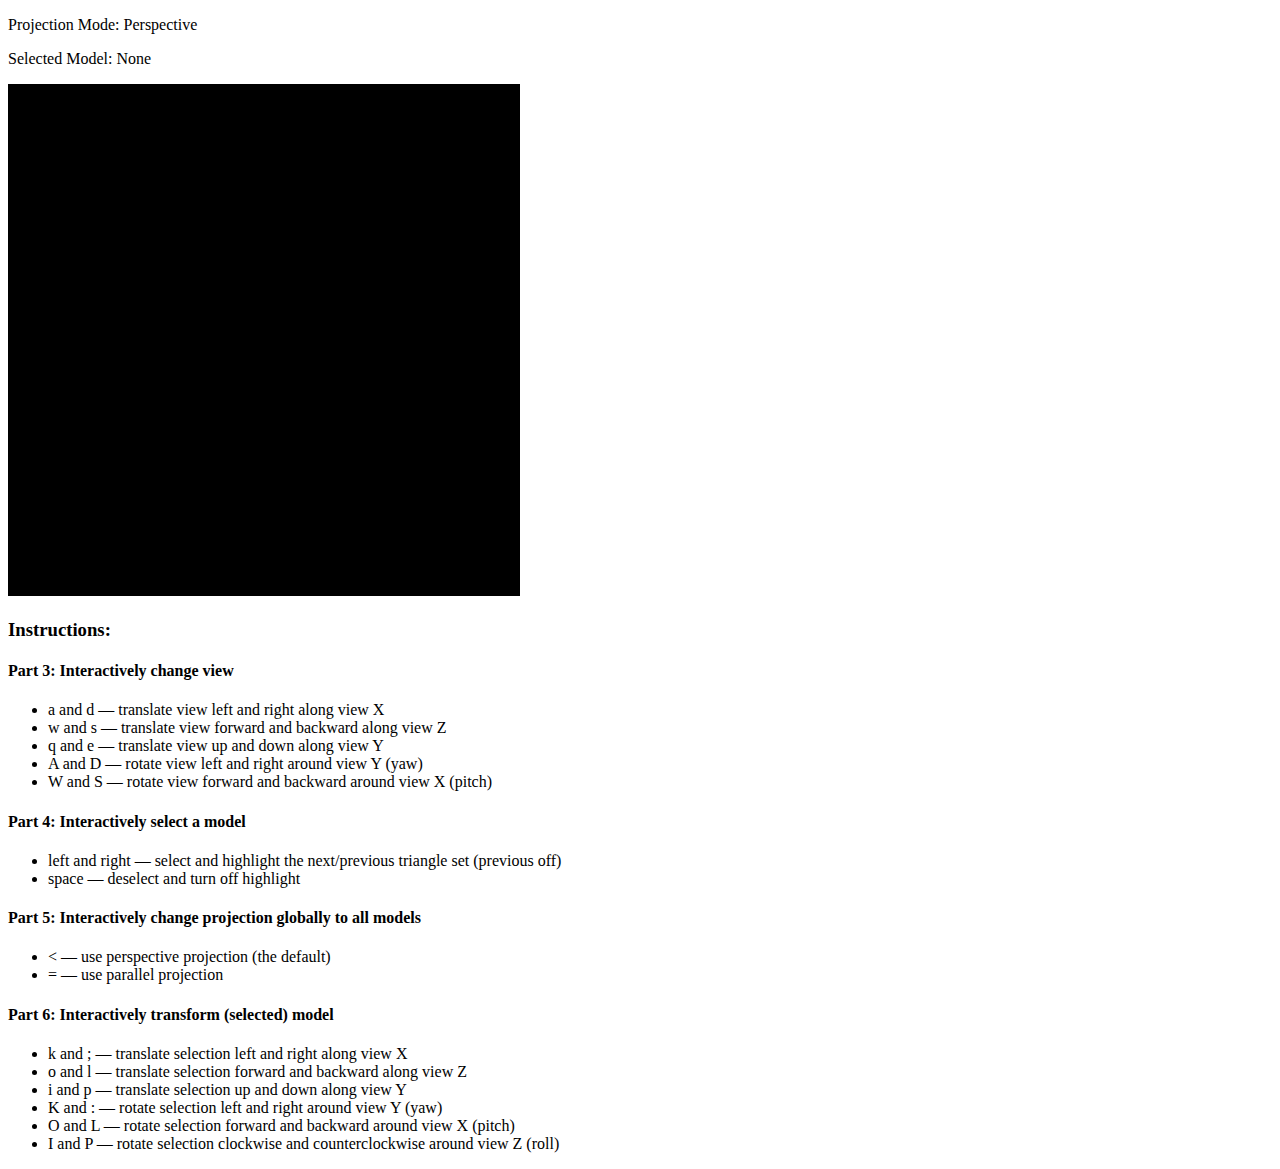
<file: prog3/index.html>
<!DOCTYPE html>
<html>
  <head>
    <meta charset="UTF-8">
    <title>Program 3 2019: rasterization, projection, transforms and lighting</title>

    <script type="text/javascript" src="gl-matrix-min.js"></script>
    <script type="text/javascript" src="interaction.js"></script>
    <script type="text/javascript" src="rasterize.js"></script>
  </head>

  <body onload="main();">
    <div>
      <p>Projection Mode: <span id="mode">Perspective</span></p>
      <p>Selected Model: <span id="modelIndex">None</span></p>
    </div>
    <div>
      <canvas id="myWebGLCanvas" width="512" height="512"></canvas>
    </div>
    <div>
      <h3>Instructions:</h3>
      <h4>Part 3: Interactively change view</h4>
      <ul>
        <li>a and d — translate view left and right along view X</li>
        <li>w and s — translate view forward and backward along view Z</li>
        <li>q and e — translate view up and down along view Y</li>
        <li>A and D — rotate view left and right around view Y (yaw)</li>
        <li>W and S — rotate view forward and backward around view X (pitch)</li>
      </ul>
      <h4>Part 4: Interactively select a model</h4>
      <ul>
        <li>left and right — select and highlight the next/previous triangle set (previous off)</li>
        <li>space — deselect and turn off highlight</li>
      </ul>
      <h4>Part 5: Interactively change projection globally to all models</h4>
      <ul>
        <li> < — use perspective projection (the default)</li>
        <li> = — use parallel projection</li>
      </ul>
      <h4>Part 6: Interactively transform (selected) model</h4>
      <ul>
        <li>k and ; — translate selection left and right along view X</li>
        <li>o and l — translate selection forward and backward along view Z</li>
        <li>i and p — translate selection up and down along view Y</li>
        <li>K and : — rotate selection left and right around view Y (yaw)</li>
        <li>O and L — rotate selection forward and backward around view X (pitch)</li>
        <li>I and P — rotate selection clockwise and counterclockwise around view Z (roll)</li>
      </ul>
    </div>
  </body>
</html>
</file>
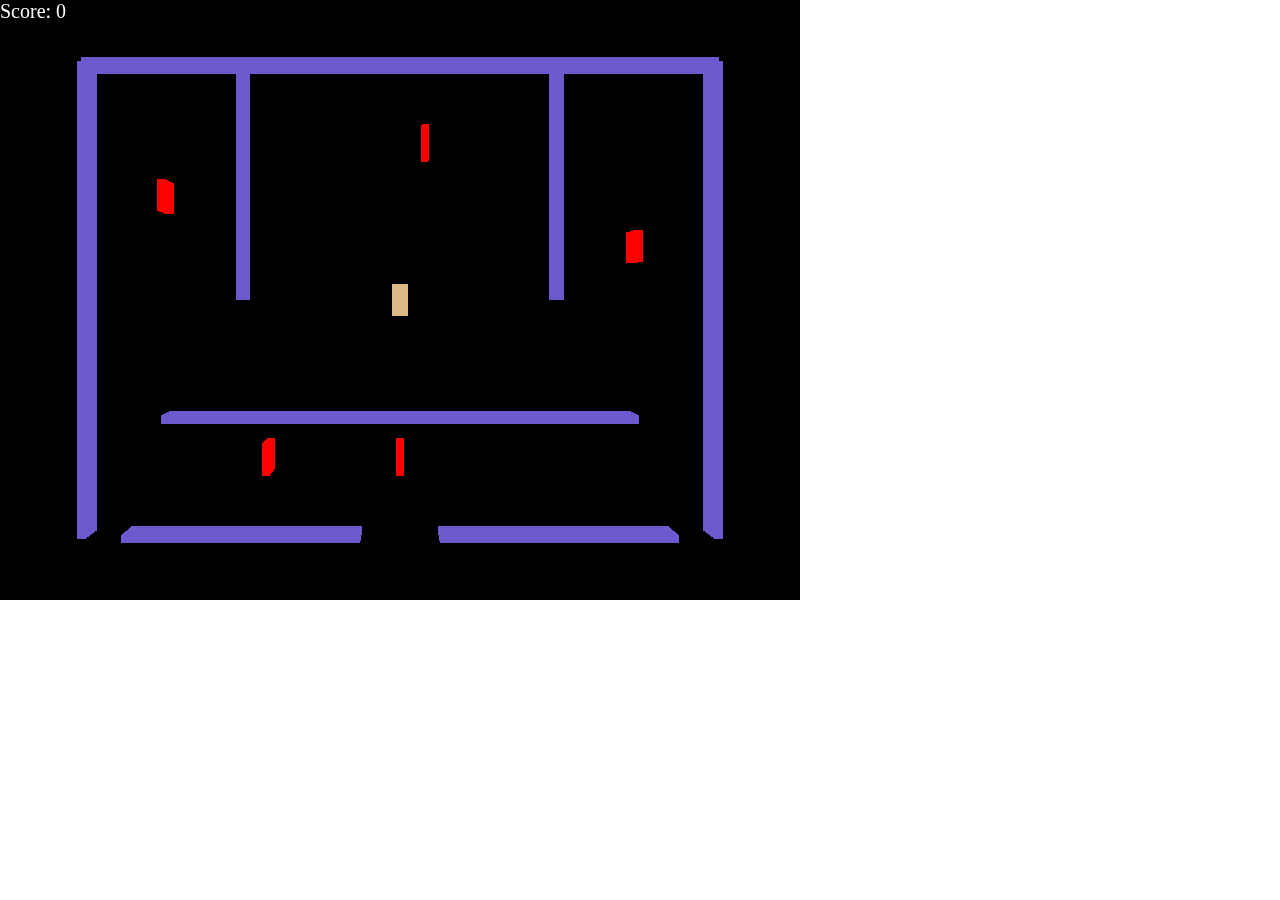
<file: prog5/index.html>
<!DOCTYPE html>
<html>
	<head>
		<meta charset="utf-8">
		<title>Bezerk with three.js</title>
		<link rel="stylesheet" type="text/css" href="bezerk.css">
		<style>
			body { margin: 0; }
			canvas { width: 100%; height: 100% }
		</style>
	</head>
	<body>
		<audio id="bgmusic" src="music.ogg"></audio>
		<audio id="fire" src="firebullet.mp3"></audio>
		<audio id="explosion" src="explosion.mp3"></audio>
		<div id="score">Score: 0</div>
		<div id="status">Game Over!</div>
        <script src="three.js"></script>
		<script src="input.js"></script>
		<script src="bezerk.js"></script>
	</body>
</html>
</file>
<file: prog5/bezerk.css>
#status {
    position: absolute;
    color: white;
    top: 300px;
	width: 800px;
    text-align: center;
    font-size: 40px;
	z-index: 100;
	display: none;
}

#score {
    position: absolute;
    color: white;
    top: 0px;
	width: 100px;
    text-align: start;
    font-size: 20px;
	z-index: 100;
	display: block;
}
</file>
